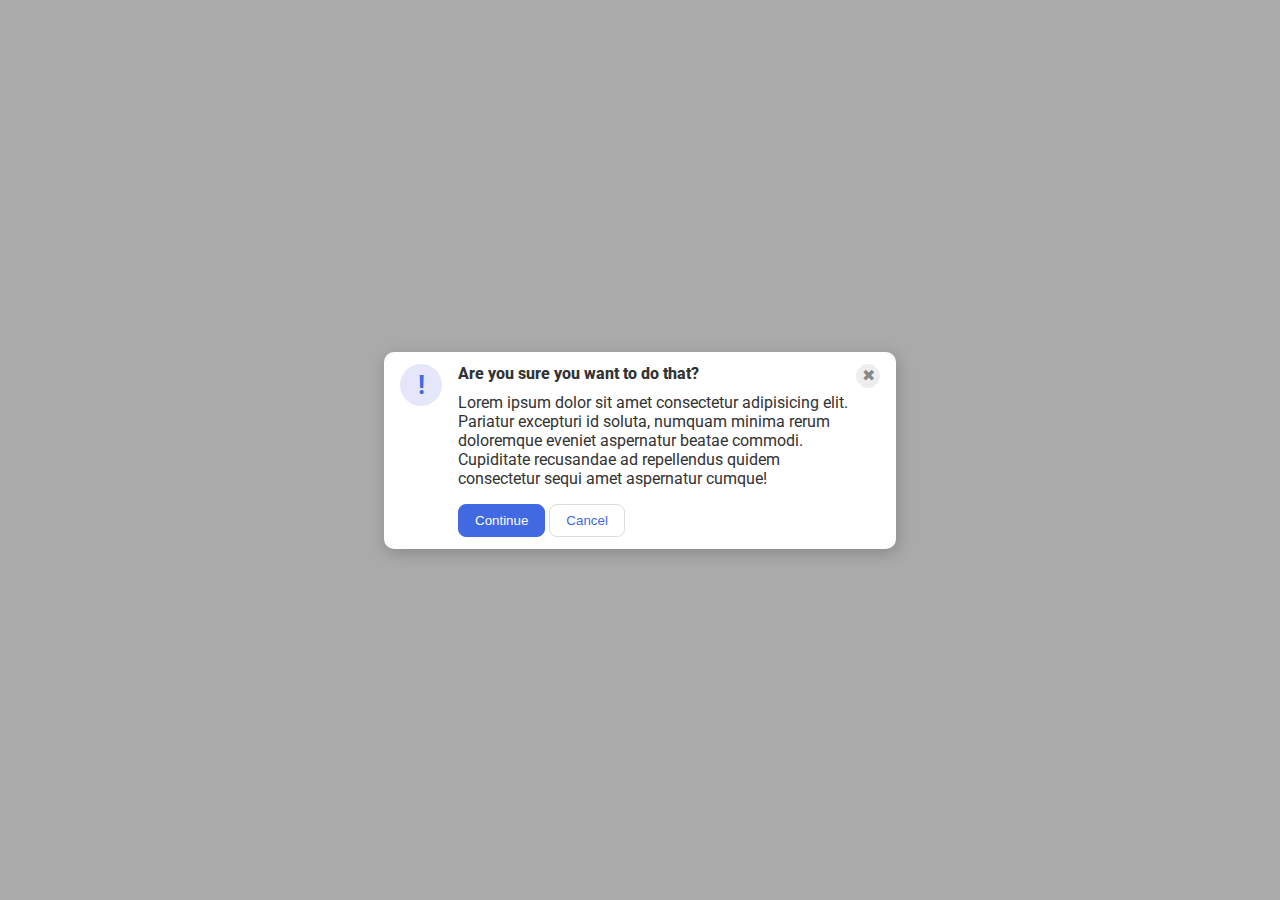
<file: foundations/flex/05-flex-modal/index.html>
<!DOCTYPE html>
<html lang="en">
	<head>
		<meta charset="UTF-8" />
		<meta http-equiv="X-UA-Compatible" content="IE=edge" />
		<meta name="viewport" content="width=device-width, initial-scale=1.0" />
		<link rel="stylesheet" href="style.css" />
		<title>Modal</title>
	</head>
	<body>
		<div class="modal">
			<div class="top">
				<div class="icon">!</div>
				<div class="middle-content">
					<div class="header">Are you sure you want to do that?</div>
					<div class="text">
						Lorem ipsum dolor sit amet consectetur adipisicing elit. Pariatur
						excepturi id soluta, numquam minima rerum doloremque eveniet
						aspernatur beatae commodi. Cupiditate recusandae ad repellendus
						quidem consectetur sequi amet aspernatur cumque!
					</div>
					<button class="continue">Continue</button>
					<button class="cancel">Cancel</button>
				</div>
				<button class="close-button">✖</button>
			</div>
		</div>
	</body>
</html>
</file>
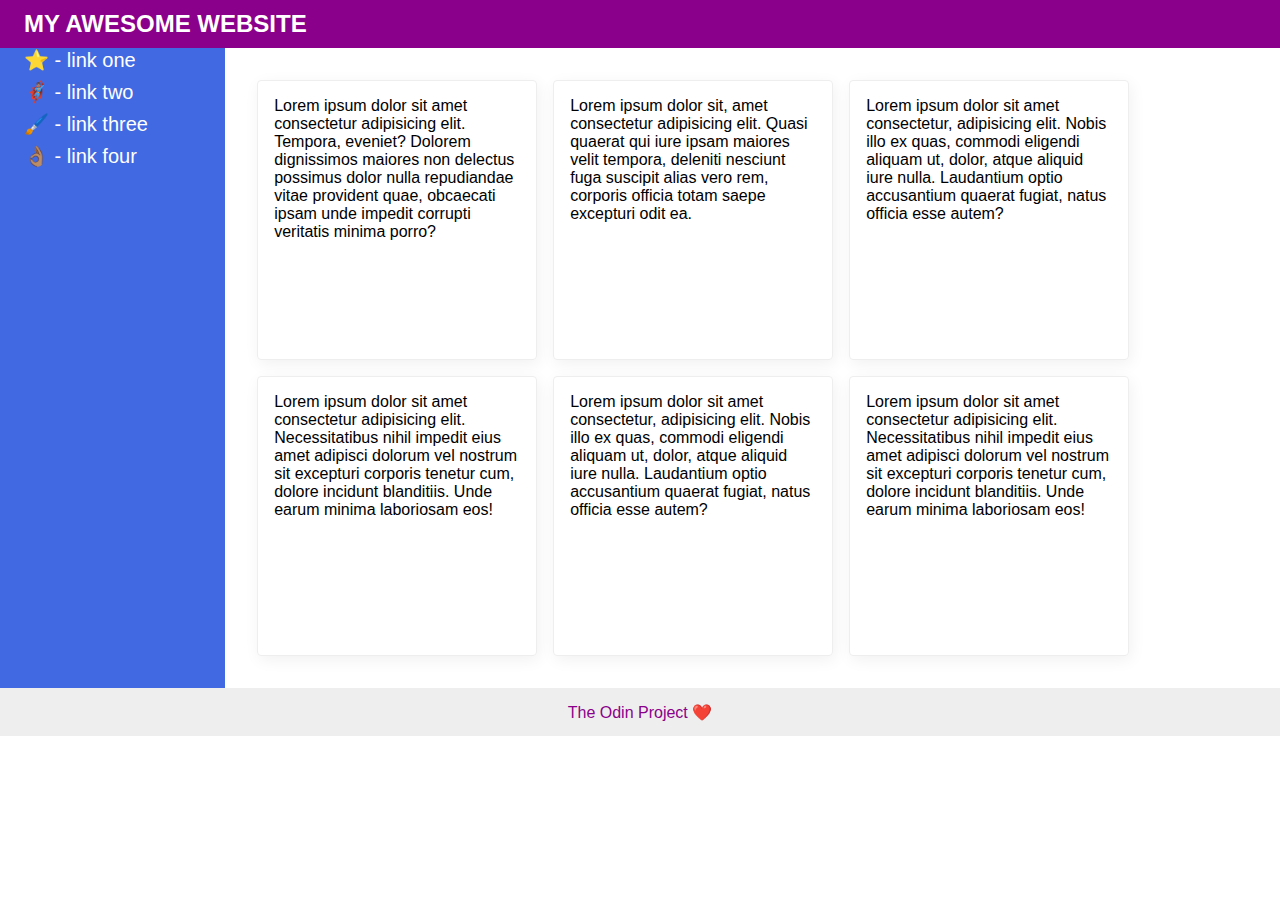
<file: foundations/flex/07-flex-layout-2/index.html>
<!DOCTYPE html>
<html lang="en">
	<head>
		<meta charset="UTF-8" />
		<meta http-equiv="X-UA-Compatible" content="IE=edge" />
		<meta name="viewport" content="width=device-width, initial-scale=1.0" />
		<title>The Holy Grail</title>
		<link rel="stylesheet" href="style.css" />
	</head>
	<body>
		<div class="header">MY AWESOME WEBSITE</div>

		<div class="content">
			<div class="sidebar">
				<ul>
					<li><a href="#">⭐ - link one</a></li>
					<li><a href="#">🦸🏽‍♂️ - link two</a></li>
					<li><a href="#">🖌️ - link three</a></li>
					<li><a href="#">👌🏽 - link four</a></li>
				</ul>
			</div>

			<div class="cards">
				<div class="card">
					Lorem ipsum dolor sit amet consectetur adipisicing elit. Tempora,
					eveniet? Dolorem dignissimos maiores non delectus possimus dolor nulla
					repudiandae vitae provident quae, obcaecati ipsam unde impedit
					corrupti veritatis minima porro?
				</div>
				<div class="card">
					Lorem ipsum dolor sit, amet consectetur adipisicing elit. Quasi
					quaerat qui iure ipsam maiores velit tempora, deleniti nesciunt fuga
					suscipit alias vero rem, corporis officia totam saepe excepturi odit
					ea.
				</div>
				<div class="card">
					Lorem ipsum dolor sit amet consectetur, adipisicing elit. Nobis illo
					ex quas, commodi eligendi aliquam ut, dolor, atque aliquid iure nulla.
					Laudantium optio accusantium quaerat fugiat, natus officia esse autem?
				</div>
				<div class="card">
					Lorem ipsum dolor sit amet consectetur adipisicing elit.
					Necessitatibus nihil impedit eius amet adipisci dolorum vel nostrum
					sit excepturi corporis tenetur cum, dolore incidunt blanditiis. Unde
					earum minima laboriosam eos!
				</div>
				<div class="card">
					Lorem ipsum dolor sit amet consectetur, adipisicing elit. Nobis illo
					ex quas, commodi eligendi aliquam ut, dolor, atque aliquid iure nulla.
					Laudantium optio accusantium quaerat fugiat, natus officia esse autem?
				</div>
				<div class="card">
					Lorem ipsum dolor sit amet consectetur adipisicing elit.
					Necessitatibus nihil impedit eius amet adipisci dolorum vel nostrum
					sit excepturi corporis tenetur cum, dolore incidunt blanditiis. Unde
					earum minima laboriosam eos!
				</div>
			</div>
		</div>
		<div class="footer">The Odin Project ❤️</div>
	</body>
</html>
</file>
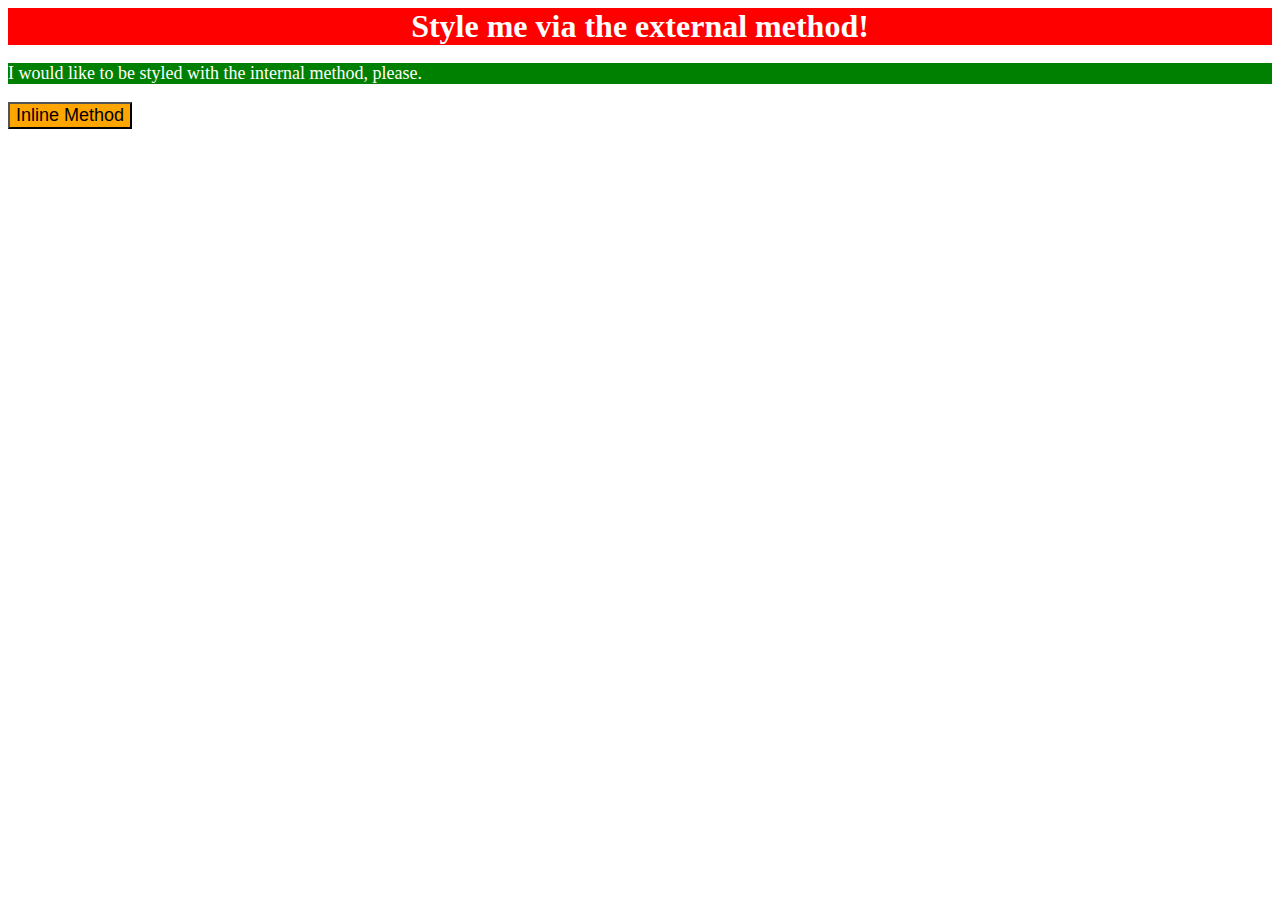
<file: foundations/intro-to-css/01-css-methods/index.html>
<!DOCTYPE html>
<html lang="en">
	<head>
		<link href="styles.css" rel="stylesheet" />
		<meta charset="UTF-8" />
		<meta http-equiv="X-UA-Compatible" content="IE=edge" />
		<meta name="viewport" content="width=device-width, initial-scale=1.0" />
		<title>Methods for Adding CSS</title>
		<style>
			p {
				background-color: green;
				color: white;
				font-size: 18px;
			}
		</style>
	</head>
	<body>
		<div>Style me via the external method!</div>
		<p>I would like to be styled with the internal method, please.</p>
		<button style="background: orange; font-size: 18px">Inline Method</button>
	</body>
</html>
</file>
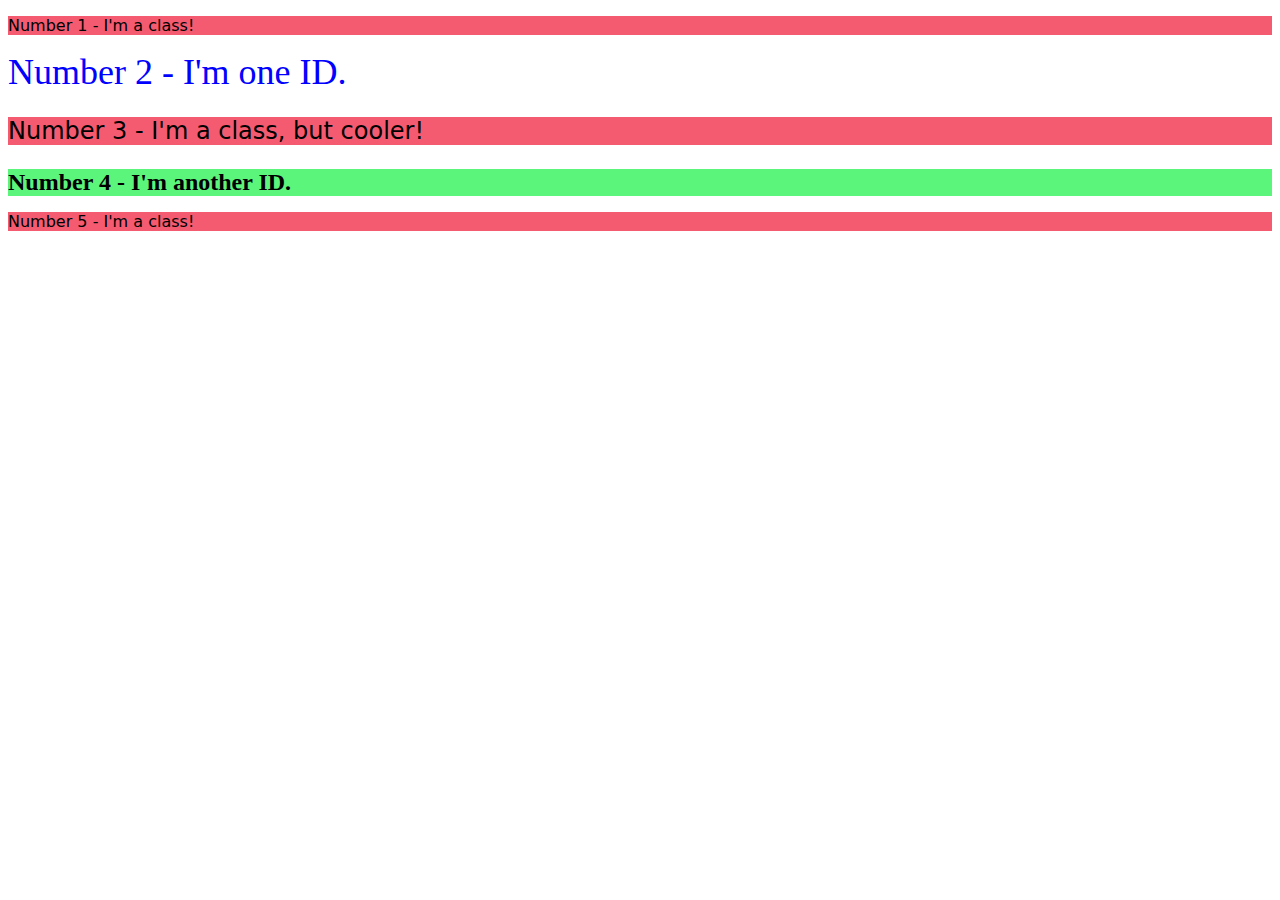
<file: foundations/intro-to-css/02-class-id-selectors/index.html>
<!DOCTYPE html>
<html lang="en">
	<head>
		<meta charset="UTF-8" />
		<meta http-equiv="X-UA-Compatible" content="IE=edge" />
		<meta name="viewport" content="width=device-width, initial-scale=1.0" />
		<title>Class and ID Selectors</title>
		<link rel="stylesheet" href="style.css" />
	</head>
	<body>
		<p class="odd">Number 1 - I'm a class!</p>
		<div id="second">Number 2 - I'm one ID.</div>
		<p class="odd" id="third">Number 3 - I'm a class, but cooler!</p>
		<div id="fourth">Number 4 - I'm another ID.</div>
		<p class="odd">Number 5 - I'm a class!</p>
	</body>
</html>
</file>
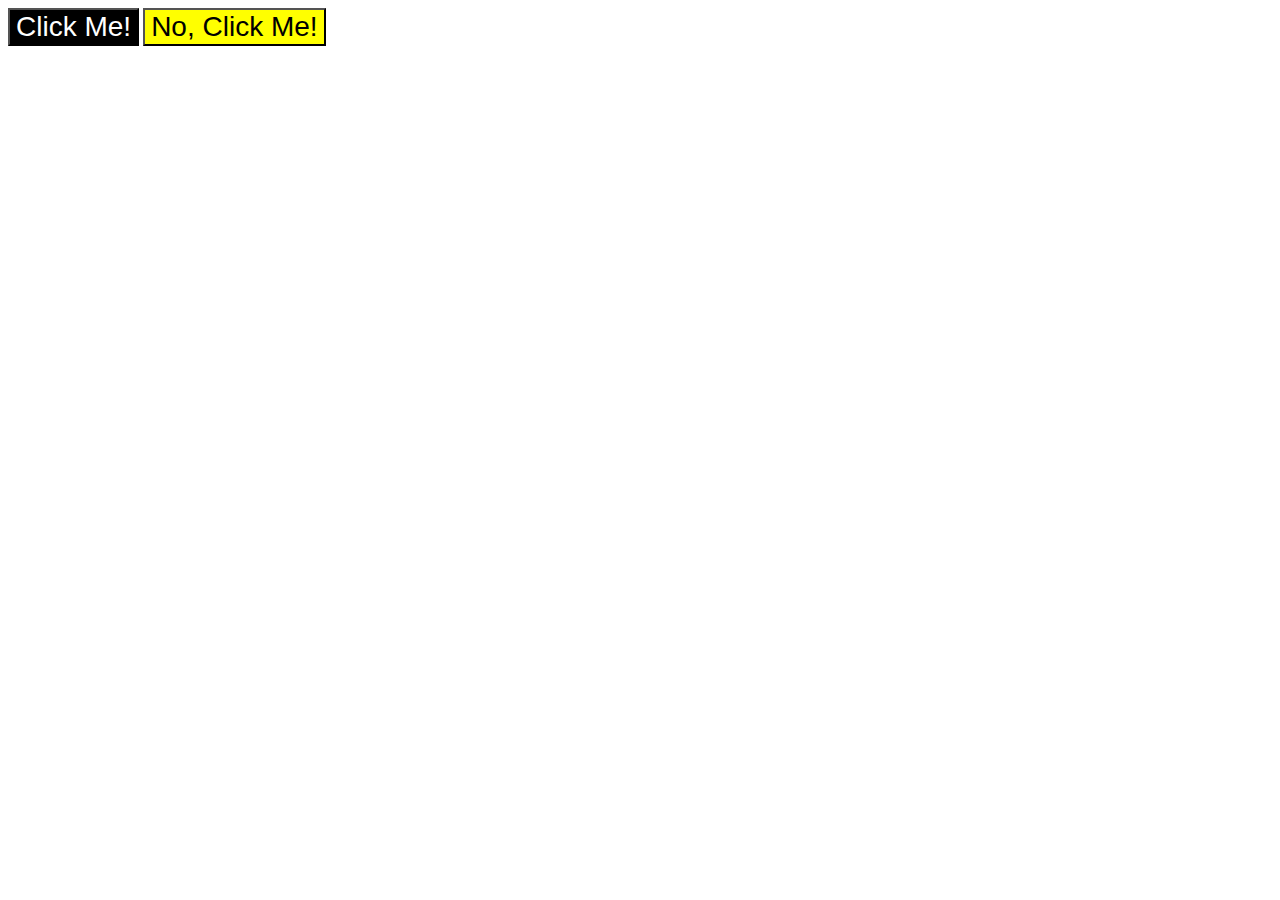
<file: foundations/intro-to-css/03-grouping-selectors/index.html>
<!DOCTYPE html>
<html lang="en">
	<head>
		<meta charset="UTF-8" />
		<meta http-equiv="X-UA-Compatible" content="IE=edge" />
		<meta name="viewport" content="width=device-width, initial-scale=1.0" />
		<title>Grouping Selectors</title>
		<link rel="stylesheet" href="style.css" />
	</head>
	<body>
		<button class="both" id="first">Click Me!</button>
		<button class="both" id="second">No, Click Me!</button>
	</body>
</html>
</file>
<file: foundations/flex/05-flex-modal/style.css>
@import url("https://fonts.googleapis.com/css2?family=Roboto:wght@400;700&display=swap");

html,
body {
	height: 100%;
}

body {
	font-family: Roboto, sans-serif;
	margin: 0;
	background: #aaa;
	color: #333;
	/* I'll give you this one for free lol */
	display: flex;
	align-items: center;
	justify-content: center;
}

.modal {
	background: white;
	width: 480px;
	border-radius: 10px;
	box-shadow: 2px 4px 16px rgba(0, 0, 0, 0.2);
	padding: 12px 16px;
}

.top {
	display: flex;
	align-items: flex-start;
}

.middle-content {
	margin: 0 auto 0 16px;
}

.header {
	font-weight: 800;
	margin-bottom: 10px;
}

.text {
	margin-bottom: 16px;
}

.icon {
	color: royalblue;
	font-size: 26px;
	font-weight: 700;
	background: lavender;
	width: 42px;
	height: 42px;
	border-radius: 50%;
	display: flex;
	align-items: center;
	justify-content: center;
	flex-shrink: 0;
}

.close-button {
	background: #eee;
	border-radius: 50%;
	color: #888;
	font-weight: 400;
	font-size: 16px;
	height: 24px;
	width: 24px;
	display: flex;
	align-items: center;
	justify-content: center;
	border: 1px solid #eee;
	padding: 0;
	flex-shrink: 0;
}

button {
	cursor: pointer;
	padding: 8px 16px;
	border-radius: 8px;
}

button.continue {
	background: royalblue;
	border: 1px solid royalblue;
	color: white;
}

button.cancel {
	background: white;
	border: 1px solid #ddd;
	color: royalblue;
}
</file>
<file: foundations/flex/07-flex-layout-2/style.css>
body {
	font-family: -apple-system, BlinkMacSystemFont, "Segoe UI", Roboto, Oxygen,
		Ubuntu, Cantarell, "Open Sans", "Helvetica Neue", sans-serif;
	margin: 0;
	min-height: 100vh;
	display: flex;
	flex-direction: column;
}

* {
	padding: 0px;
	margin: 0px;
	box-sizing: border-box;
}

.header {
	height: 48px;
	background: darkmagenta;
	color: white;
	font-size: 24px;
	display: flex;
	align-items: center;
	font-weight: bold;
	padding-left: 24px;
}

.content {
	display: flex;
}

.sidebar {
	width: 400px;
	background: royalblue;
}

ul {
	margin-left: 24px;
	list-style: none;
}

a {
	text-decoration: none;
	color: white;
	font-size: 20px;
}

li {
	margin-bottom: 8px;
}

.cards {
	display: flex;
	flex-wrap: wrap;
	gap: 16px;
	padding: 32px;
}

.card {
	border: 1px solid #eee;
	box-shadow: 2px 4px 16px rgba(0, 0, 0, 0.06);
	border-radius: 4px;
	height: 280px;
	width: 280px;
	padding: 16px;
}

.footer {
	height: 48px;
	background: #eee;
	color: darkmagenta;
	display: flex;
	justify-content: center;
	align-items: center;
}
</file>
<file: foundations/intro-to-css/01-css-methods/styles.css>
div {
	background-color: red;
	color: white;
	font-size: 32px;
	text-align: center;
	font-weight: bold;
}
</file>
<file: foundations/intro-to-css/02-class-id-selectors/style.css>
.odd {
	background-color: #f55b70;
	font-family: "Verdana", "DejaVu Sans", sans-serif;
}

#second {
	color: blue;
	font-size: 36px;
}

#third {
	font-size: 24px;
}

#fourth {
	background-color: #5bf57c;
	font-size: 24px;
	font-weight: bold;
}
</file>
<file: foundations/intro-to-css/03-grouping-selectors/style.css>
.both {
	font-size: 28px;
	font-family: "Helvetica", "Times New Roman", sans-serif;
}

#first {
	background-color: black;
	color: white;
}

#second {
	background-color: yellow;
}
</file>
